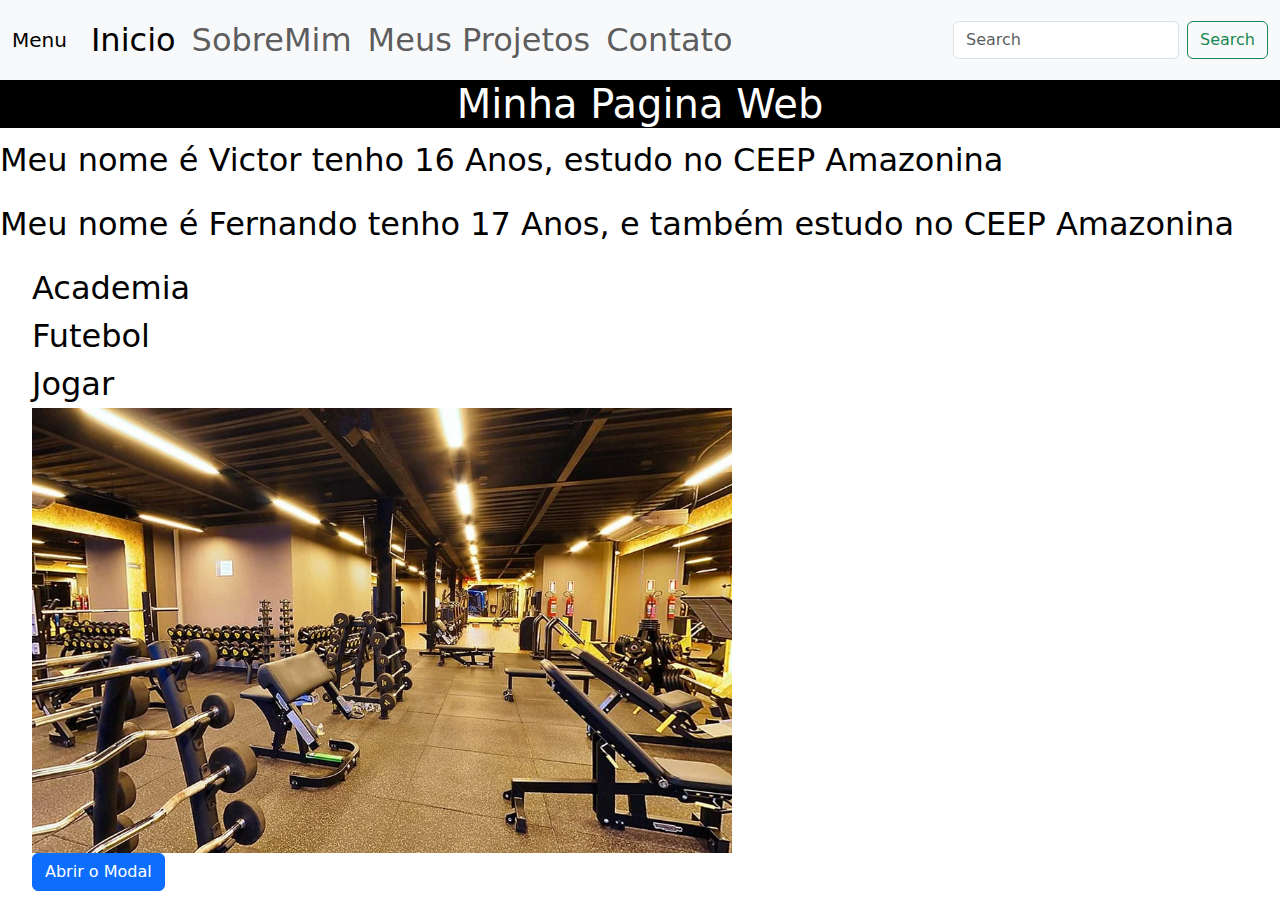
<file: Inicio/index.html>
<!DOCTYPE html>
<html lang="PT-BR">
<head>
    <meta charset="UTF-8">
    <meta name="viewport" content="width=device-width, initial-scale=1.0">
    <title>Nossa Pagina Web</title>
    <link rel="stylesheet" href="styles.css">
    <link href="https://cdn.jsdelivr.net/npm/bootstrap@5.3.3/dist/css/bootstrap.min.css" rel="stylesheet" integrity="sha384-QWTKZyjpPEjISv5WaRU9OFeRpok6YctnYmDr5pNlyT2bRjXh0JMhjY6hW+ALEwIH" crossorigin="anonymous">
    <script src="https://cdn.jsdelivr.net/npm/bootstrap@5.3.3/dist/js/bootstrap.bundle.min.js" integrity="sha384-YvpcrYf0tY3lHB60NNkmXc5s9fDVZLESaAA55NDzOxhy9GkcIdslK1eN7N6jIeHz" crossorigin="anonymous"></script>
</head>
<body> 
    <div class="all">
       <nav class="navbar navbar-expand-lg bg-body-tertiary">
            <div class="container-fluid">
              <a class="navbar-brand" href="#">Menu</a>
              <button class="navbar-toggler" type="button" data-bs-toggle="collapse" data-bs-target="#navbarSupportedContent" aria-controls="navbarSupportedContent" aria-expanded="false" aria-label="Toggle navigation">
                <span class="navbar-toggler-icon"></span>
              </button>
              <div class="collapse navbar-collapse" id="navbarSupportedContent">
                <ul class="navbar-nav me-auto mb-2 mb-lg-0">
                  <li class="nav-item">
                    <a class="nav-link active" aria-current="page" href="#">Inicio</a>
                  </li>
                  <li class="nav-item">
                    <a class="nav-link" href="../SobreNós/sobremim.html">SobreMim</a>
                  <li class="nav-item">
                    <a class="nav-link" href="#">Meus Projetos</a>
                    <li class="nav-item">
                      <a class="nav-link" href="../Contato/Contato.html">Contato</a>
                </ul>
                <form class="d-flex" role="search">
                  <input class="form-control me-2" type="search" placeholder="Search" aria-label="Search">
                  <button class="btn btn-outline-success" type="submit">Search</button>
                </form>
              </div>
            </div>
          </nav>
        <h1 class="e_meu">Minha Pagina Web</h1>
        <p>Meu nome é Victor tenho 16 Anos, estudo no CEEP Amazonina</p>
        <p>Meu nome é Fernando tenho 17 Anos, e também estudo no CEEP Amazonina</p>
        <ul>
            <li>Academia</li>
            <li>Futebol</li>
            <li>Jogar</li>
            <img src="../img/Academia.webp" alt="" width="700px
            ">
            <div class="container">
                <div class="sobreMim">
                     
                </div>
            </div>
            <!-- Button trigger modal -->
<button type="button" class="btn btn-primary" data-toggle="modal" data-target="#exampleModal">
  Abrir o Modal
</button>

<!-- Modal -->
<div class="modal fade" id="exampleModal" tabindex="-1" role="dialog" aria-labelledby="exampleModalLabel" aria-hidden="true">
  <div class="modal-dialog" role="document">
    <div class="modal-content">
      <div class="modal-header">
        <h5 class="modal-title" id="exampleModalLabel">Página feita por Victor e Fernando</h5>
        <button type="button" class="close" data-dismiss="modal" aria-label="Close">
          <span aria-hidden="true">&times;</span>
        </button>
      </div>
      <div class="modal-body">
        Aproveite e disfrute desta página
      </div>
      <div class="modal-footer">
        <button type="button" class="btn btn-secondary" data-dismiss="modal">fechar</button>
      </div>
    </div>
  </div>
</div>
    </div>
    <script src="script.js"></script>
    <script src="https://code.jquery.com/jquery-3.2.1.slim.min.js" integrity="sha384-KJ3o2DKtIkvYIK3UENzmM7KCkRr/rE9/Qpg6aAZGJwFDMVNA/GpGFF93hXpG5KkN" crossorigin="anonymous"></script>
    <script src="https://cdn.jsdelivr.net/npm/popper.js@1.12.9/dist/umd/popper.min.js" integrity="sha384-ApNbgh9B+Y1QKtv3Rn7W3mgPxhU9K/ScQsAP7hUibX39j7fakFPskvXusvfa0b4Q" crossorigin="anonymous"></script>
    <script src="https://cdn.jsdelivr.net/npm/bootstrap@4.0.0/dist/js/bootstrap.min.js" integrity="sha384-JZR6Spejh4U02d8jOt6vLEHfe/JQGiRRSQQxSfFWpi1MquVdAyjUar5+76PVCmYl" crossorigin="anonymous"></script>
</body>
</html>
</file>
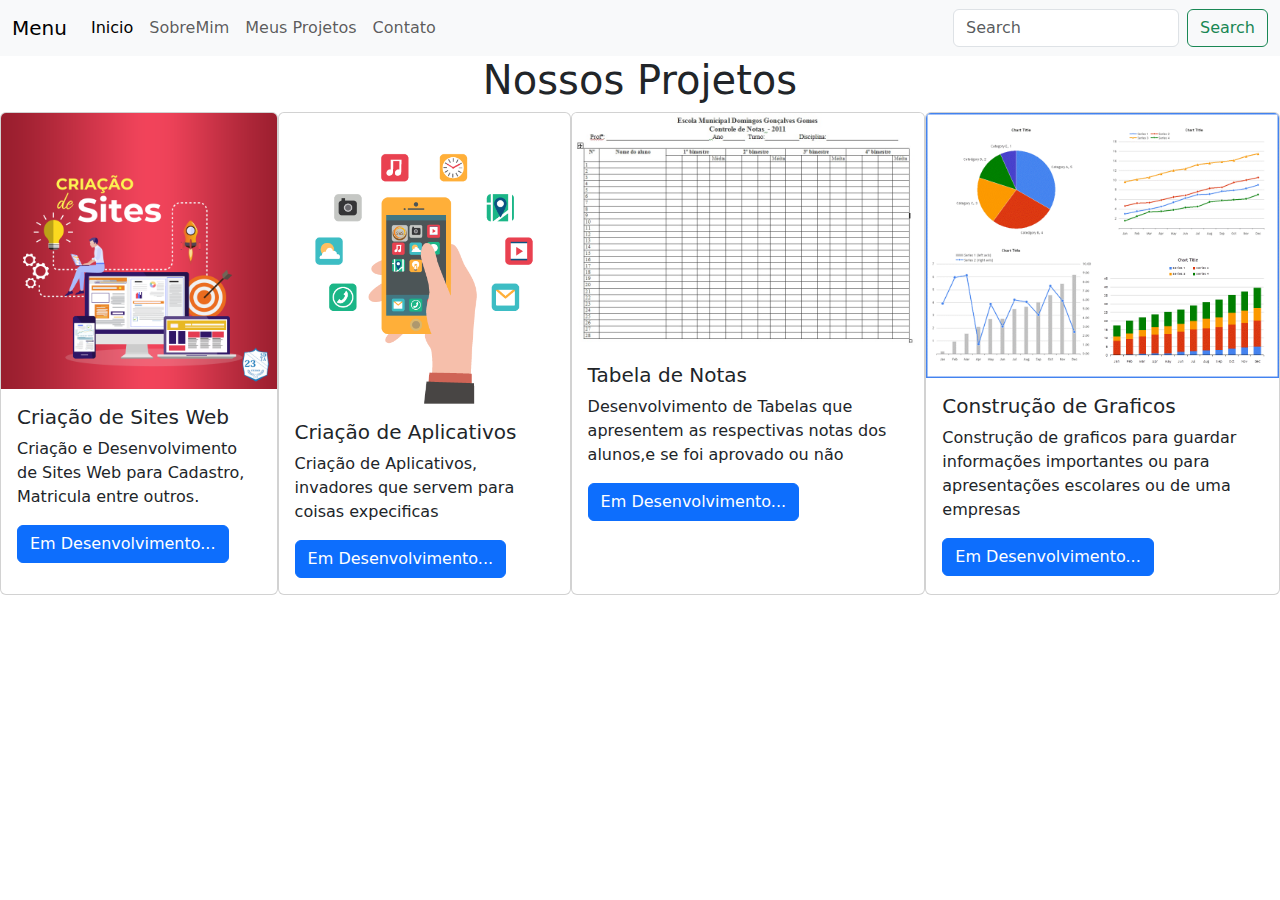
<file: Meus Projetos/meusprojetos.html>
<!DOCTYPE html>
<html lang="PT-BR">
<head>
    <meta charset="UTF-8">
    <meta name="viewport" content="width=device-width, initial-scale=1.0">
    <title>Meus Projetos</title>
    <link rel="stylesheet" href="meusprojetos.css">
    <link href="https://cdn.jsdelivr.net/npm/bootstrap@5.3.3/dist/css/bootstrap.min.css" rel="stylesheet" integrity="sha384-QWTKZyjpPEjISv5WaRU9OFeRpok6YctnYmDr5pNlyT2bRjXh0JMhjY6hW+ALEwIH" crossorigin="anonymous">
    <script src="https://cdn.jsdelivr.net/npm/bootstrap@5.3.3/dist/js/bootstrap.bundle.min.js" integrity="sha384-YvpcrYf0tY3lHB60NNkmXc5s9fDVZLESaAA55NDzOxhy9GkcIdslK1eN7N6jIeHz" crossorigin="anonymous"></script>
</head>
<body>
  
    <div class="all">
      <nav class="navbar navbar-expand-lg bg-body-tertiary">
        <div class="container-fluid">
          <a class="navbar-brand" href="#">Menu</a>
          <button class="navbar-toggler" type="button" data-bs-toggle="collapse" data-bs-target="#navbarSupportedContent" aria-controls="navbarSupportedContent" aria-expanded="false" aria-label="Toggle navigation">
            <span class="navbar-toggler-icon"></span>
          </button>
          <div class="collapse navbar-collapse" id="navbarSupportedContent">
            <ul class="navbar-nav me-auto mb-2 mb-lg-0">
              <li class="nav-item">
                <a class="nav-link active" aria-current="page" href="../Inicio/index.html">Inicio</a>
              </li>
              <li class="nav-item">
                <a class="nav-link" href="../SobreNós/sobremim.html">SobreMim</a>
              <li class="nav-item">
                <a class="nav-link" href="../Meus Projetos/meusprojetos.html">Meus Projetos</a>
                <li class="nav-item">
                  <a class="nav-link" href="../Contato/Contato.html">Contato</a>
              
            </ul>
            <form class="d-flex" role="search">
              <input class="form-control me-2" type="search" placeholder="Search" aria-label="Search">
              <button class="btn btn-outline-success" type="submit">Search</button>
            </form>
          </div>
        </div>
      </nav>
      <div class="nossos_projetos">
        <h1 class="e_meu">Nossos Projetos</h1>
      </div>
      <div class="cards">
        <div class="card" style="width: 18rem;">
            <img src="../img/Site.png" class="card-img-top" alt="...">
            <div class="card-body">
              <h5 class="card-title">Criação de Sites Web</h5>
              <p class="card-text">Criação e Desenvolvimento de Sites Web para Cadastro, Matricula entre outros.</p>
              <a href="#" class="btn btn-primary">Em Desenvolvimento...</a>
            </div>
        </div>
        <div class="card" style="width: 19rem;">
            <img src="../img/Aplicativos.png" class="card-img-top" alt="...">
            <div class="card-body">
                <h5 class="card-title">Criação de Aplicativos</h5>
                <p class="card-text">Criação de Aplicativos, invadores que servem para coisas expecificas</p>
                <a href="#" class="btn btn-primary">Em Desenvolvimento...</a>
            </div>
        </div>
        <div class="card" style="width: 23rem;">
          <img src="../img/Tabela de Notas.jpg" class="card-img-top" alt="...">
          <div class="card-body">
            <h5 class="card-title">Tabela de Notas</h5>
            <p class="card-text">Desenvolvimento de Tabelas que apresentem as respectivas notas dos alunos,e se foi aprovado ou não</p>
            <a href="#" class="btn btn-primary">Em Desenvolvimento...</a>
          </div>
        </div>
          <div class="card" style="width: 23rem;">
            <img src="../img/Graficos.gif" class="card-img-top" alt="...">
            <div class="card-body">
              <h5 class="card-title">Construção de Graficos</h5>
              <p class="card-text">Construção de graficos para guardar informações importantes ou para apresentações escolares ou de uma empresas</p>
              <a href="#" class="btn btn-primary">Em Desenvolvimento...</a>
            </div>
          </div>
          
      </div>
    </div>
</body>
</html>
</file>
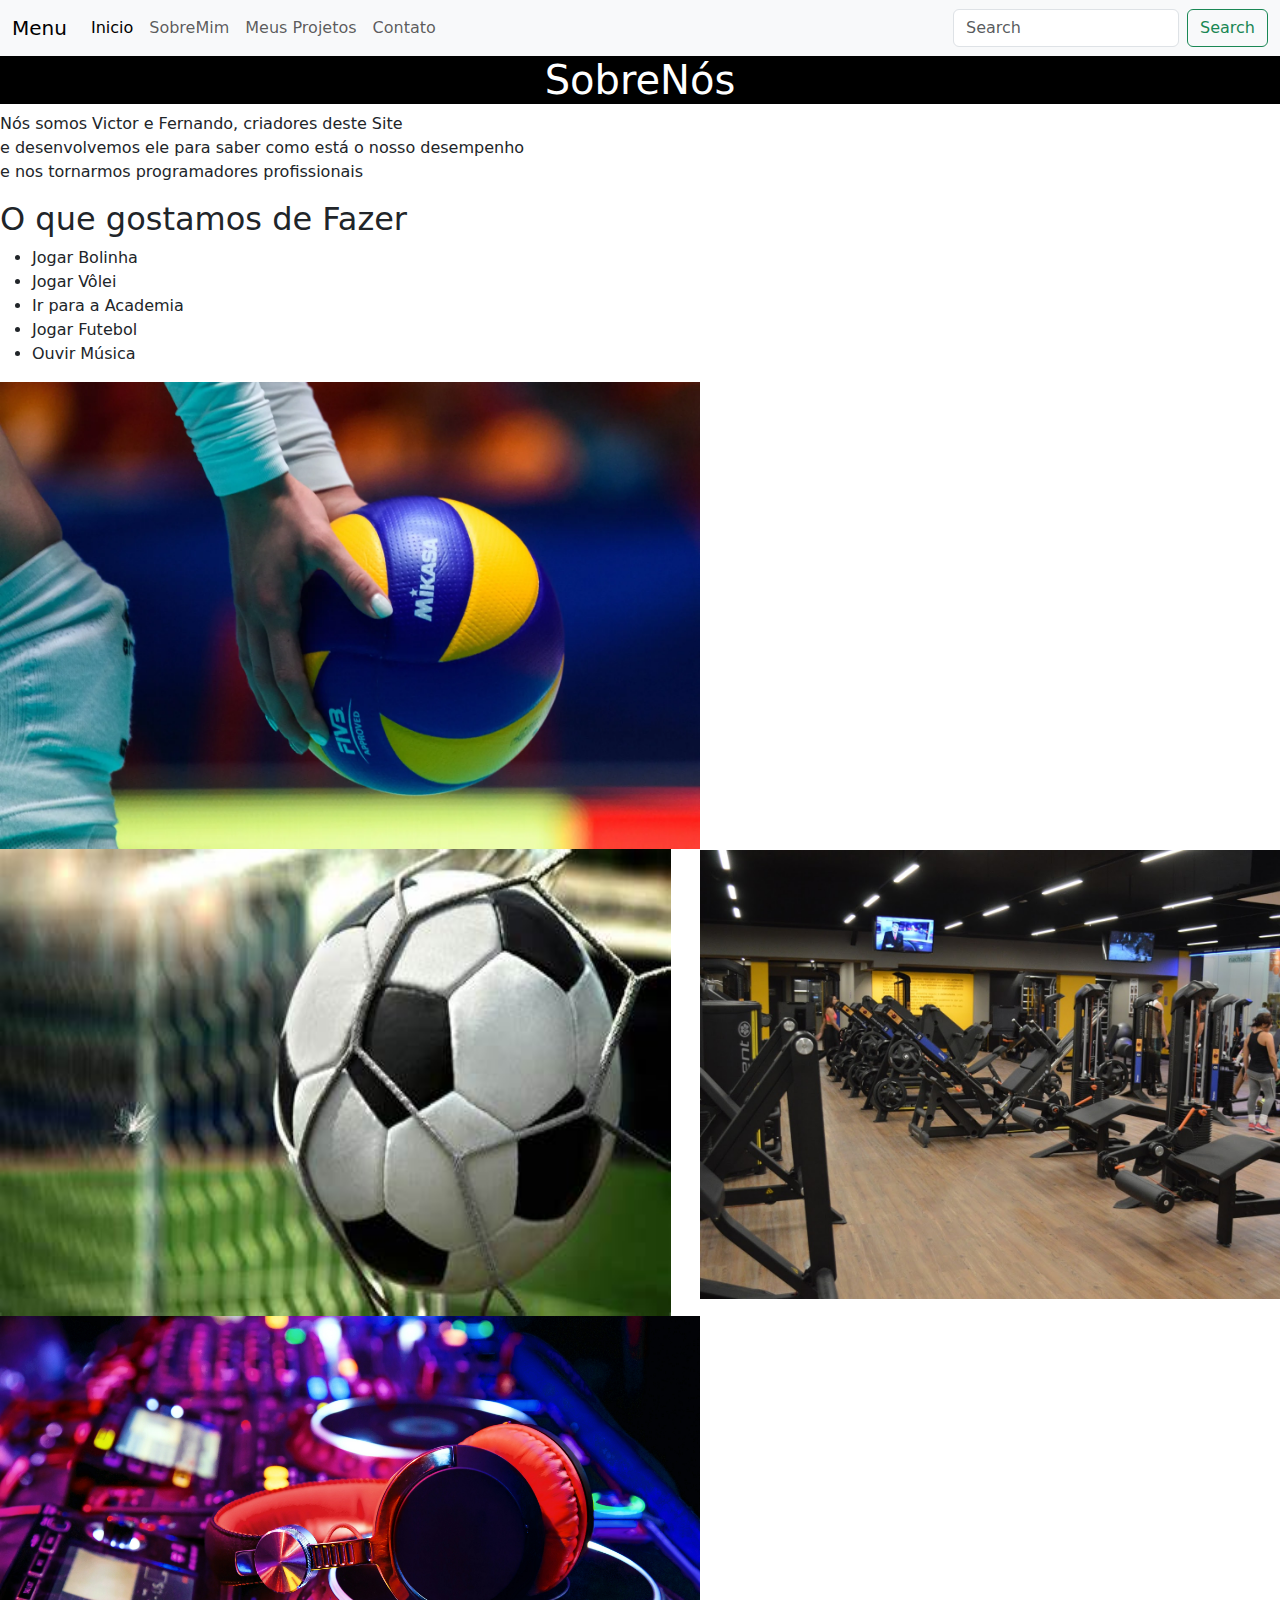
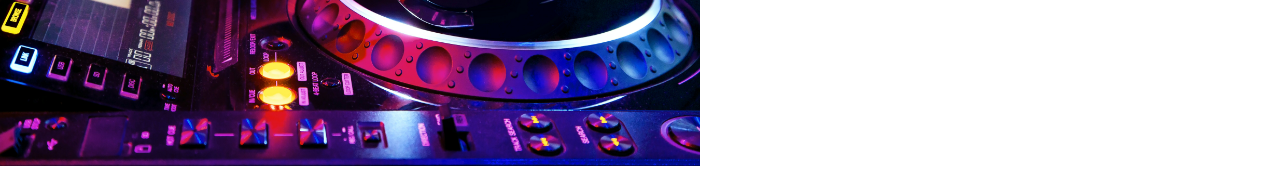
<file: SobreNós/sobremim.html>
<!DOCTYPE html>
<html lang="PT-BR">
<head>
    <meta charset="UTF-8">
    <meta name="viewport" content="width=device-width, initial-scale=1.0">
    <title>Sobremim</title>
    <link rel="stylesheet" href="sobrenós.css">
    <link href="https://cdn.jsdelivr.net/npm/bootstrap@5.3.3/dist/css/bootstrap.min.css" rel="stylesheet" integrity="sha384-QWTKZyjpPEjISv5WaRU9OFeRpok6YctnYmDr5pNlyT2bRjXh0JMhjY6hW+ALEwIH" crossorigin="anonymous">
    <script src="https://cdn.jsdelivr.net/npm/bootstrap@5.3.3/dist/js/bootstrap.bundle.min.js" integrity="sha384-YvpcrYf0tY3lHB60NNkmXc5s9fDVZLESaAA55NDzOxhy9GkcIdslK1eN7N6jIeHz" crossorigin="anonymous"></script>
</head>
<body>
    <div class="all">
        <nav class="navbar navbar-expand-lg bg-body-tertiary">
            <div class="container-fluid">
              <a class="navbar-brand" href="#">Menu</a>
              <button class="navbar-toggler" type="button" data-bs-toggle="collapse" data-bs-target="#navbarSupportedContent" aria-controls="navbarSupportedContent" aria-expanded="false" aria-label="Toggle navigation">
                <span class="navbar-toggler-icon"></span>
              </button>
              <div class="collapse navbar-collapse" id="navbarSupportedContent">
                <ul class="navbar-nav me-auto mb-2 mb-lg-0">
                  <li class="nav-item">
                    <a class="nav-link active" aria-current="page" href="../Inicio/index.html">Inicio</a>
                  </li>
                  <li class="nav-item">
                    <a class="nav-link" href="../SobreNós/sobremim.html">SobreMim</a>
                  <li class="nav-item">
                    <a class="nav-link" href="../Meus Projetos/meusprojetos.html">Meus Projetos</a>
                    <li class="nav-item">
                      <a class="nav-link" href="../Contato/Contato.html">Contato</a>
                  
                </ul>
                <form class="d-flex" role="search">
                  <input class="form-control me-2" type="search" placeholder="Search" aria-label="Search">
                  <button class="btn btn-outline-success" type="submit">Search</button>
                </form>
              </div>
            </div>
          </nav>

          <div class="titulo">
            <h1 class="e_meu">SobreNós</h1>
          </div>
          <p>Nós somos Victor e Fernando, criadores deste Site <br> e desenvolvemos ele para saber como está o nosso desempenho <br> e nos tornarmos programadores profissionais</p>
           
           <div class="GostosPessoais">
                <h2 class="titulo_OqueGostamosDeFazer"> O que gostamos de Fazer</h2>
                <ul>
                    <li>Jogar Bolinha</li>
                    <li>Jogar Vôlei</li>
                    <li>Ir para a Academia</li>
                    <li>Jogar Futebol</li>
                    <li>Ouvir Música</li>
                </ul>
                <img src="../img/Vôlei.webp" alt="" width="700px">
                <img class="Academia2" src="../img/Academia2.jpg" alt="" width="700px">
                <img class="Futebol" src="../img/Futebol.jpg" alt="" width="671px" height="467px">
                <img class="Música" src="../img/Música.jpg" alt="" width="700px" height="450px">
           </div>
           <br>
    <div>

</body>
</html>
</file>
<file: Inicio/styles.css>
body{
    background-color:white;
    font-weight: bold
}

.all{
    background-color:white;

}

.e_meu{
    text-align: center;
    background-color:black;
    color:white
}

p{
    font-size:xx-large;
    color:black
}

li{
    font-size: xx-large;
    list-style: none;
    color:black
}
</file>
<file: Meus Projetos/meusprojetos.css>
.e_meu{
    text-align: center;
}

.cards{
    display: flex;
}
</file>
<file: SobreNós/sobrenós.css>
.e_meu{
    text-align: center;
    color: white;
    background-color:black
}

.all{
    background-color:white
}

.Academia2{
    position: absolute;
    top: 850px;
    left: 700px;
    width: 675px;
}
</file>
